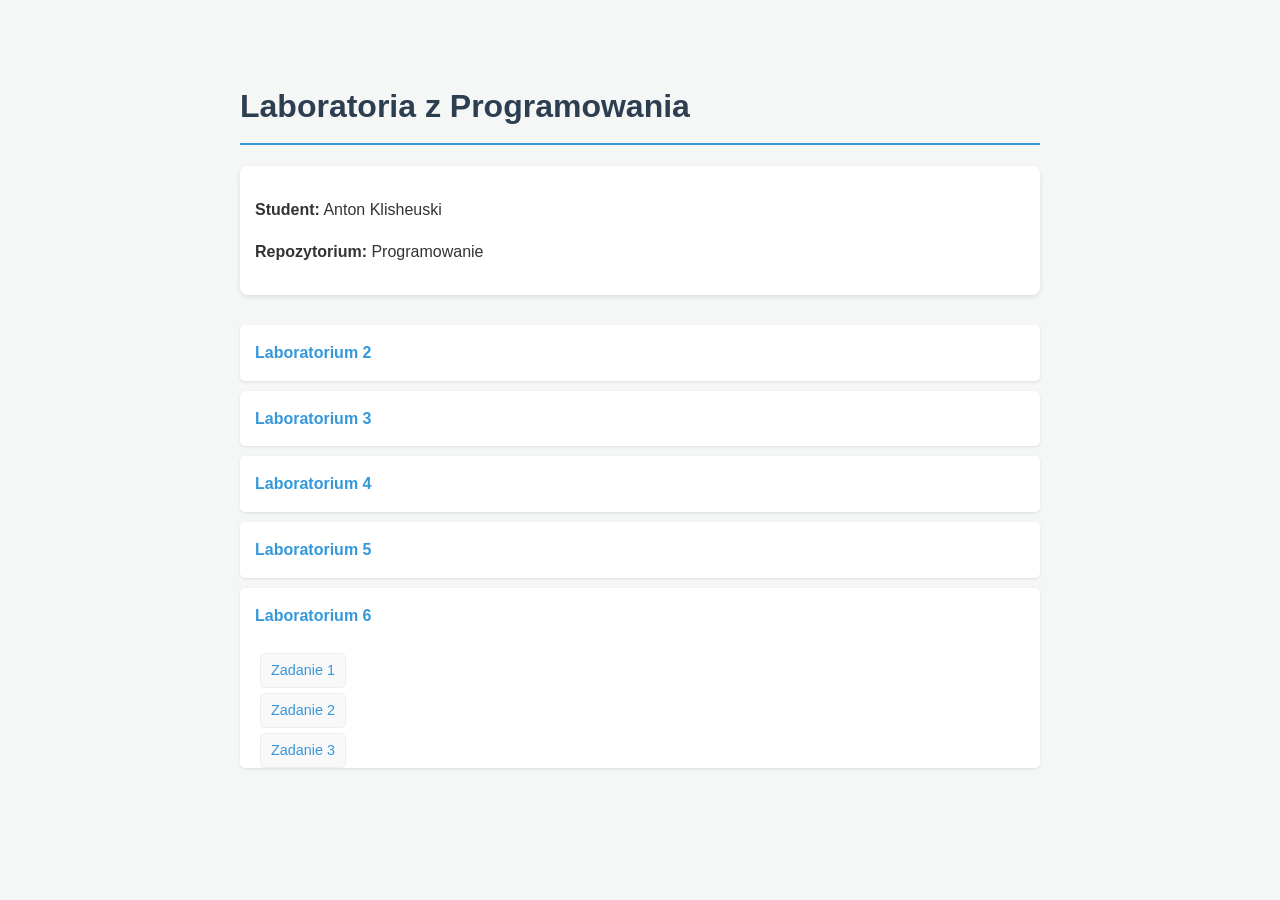
<file: index.html>
<!doctype html>
<html lang="pl">
  <head>
    <meta charset="UTF-8" />
    <meta name="viewport" content="width=device-width, initial-scale=1.0" />
    <title>Moje Laboratoria - Programowanie</title>
    <style>
      body {
        font-family: "Segoe UI", Tahoma, Geneva, Verdana, sans-serif;
        line-height: 1.6;
        color: #333;
        max-width: 800px;
        margin: 40px auto;
        padding: 20px;
        background-color: #f4f7f6;
      }
      h1 {
        color: #2c3e50;
        border-bottom: 2px solid #3498db;
        padding-bottom: 10px;
      }
      .student-info {
        background: #fff;
        padding: 15px;
        border-radius: 8px;
        box-shadow: 0 2px 5px rgba(0, 0, 0, 0.1);
        margin-bottom: 30px;
      }
      .lab-list {
        list-style: none;
        padding: 0;
      }
      .lab-item {
        background: #fff;
        margin-bottom: 10px;
        border-radius: 5px;
        transition: transform 0.2s;
        box-shadow: 0 1px 3px rgba(0, 0, 0, 0.1);
      }
      .lab-item:hover {
        transform: translateX(10px);
        background: #e8f4fd;
      }
      .lab-link {
        display: block;
        padding: 15px;
        text-decoration: none;
        color: #3498db;
        font-weight: bold;
      }
      .sub-lab-list {
        list-style: none;
        padding-left: 20px;
        margin-top: 10px;
      }

      .sub-lab-list li {
        margin-bottom: 5px;
      }

      .sub-lab-list a {
        text-decoration: none;
        color: #3498db;
        font-size: 0.9rem;
        padding: 5px 10px;
        border: 1px solid #eee;
        border-radius: 5px;
        display: inline-block;
        background-color: #f9f9f9;
      }

      .sub-lab-list a:hover {
        background-color: #3498db;
        color: white;
      }
    </style>
  </head>
  <body>
    <h1>Laboratoria z Programowania</h1>

    <div class="student-info">
      <p><strong>Student:</strong> Anton Klisheuski</p>
      <p><strong>Repozytorium:</strong> Programowanie</p>
    </div>

    <ul class="lab-list">
      <li class="lab-item">
        <a class="lab-link" href="./Lab2/index.html">Laboratorium 2</a>
      </li>
      <li class="lab-item">
        <a class="lab-link" href="./Lab3/index.html">Laboratorium 3</a>
      </li>
      <li class="lab-item">
        <a class="lab-link" href="./Lab4/index.html">Laboratorium 4</a>
      </li>
      <li class="lab-item">
        <a class="lab-link" href="./Lab5/zadanie1.html">Laboratorium 5</a>
      </li>
      <li class="lab-item">
        <span class="lab-link">Laboratorium 6</span>
        <ul class="sub-lab-list">
          <li><a href="./Lab6/zadanie1.html">Zadanie 1</a></li>
          <li><a href="./Lab6/zadanie2.html">Zadanie 2</a></li>
          <li><a href="./Lab6/zadanie3.html">Zadanie 3</a></li>
        </ul>
      </li>
    </ul>
  </body>
</html>
</file>
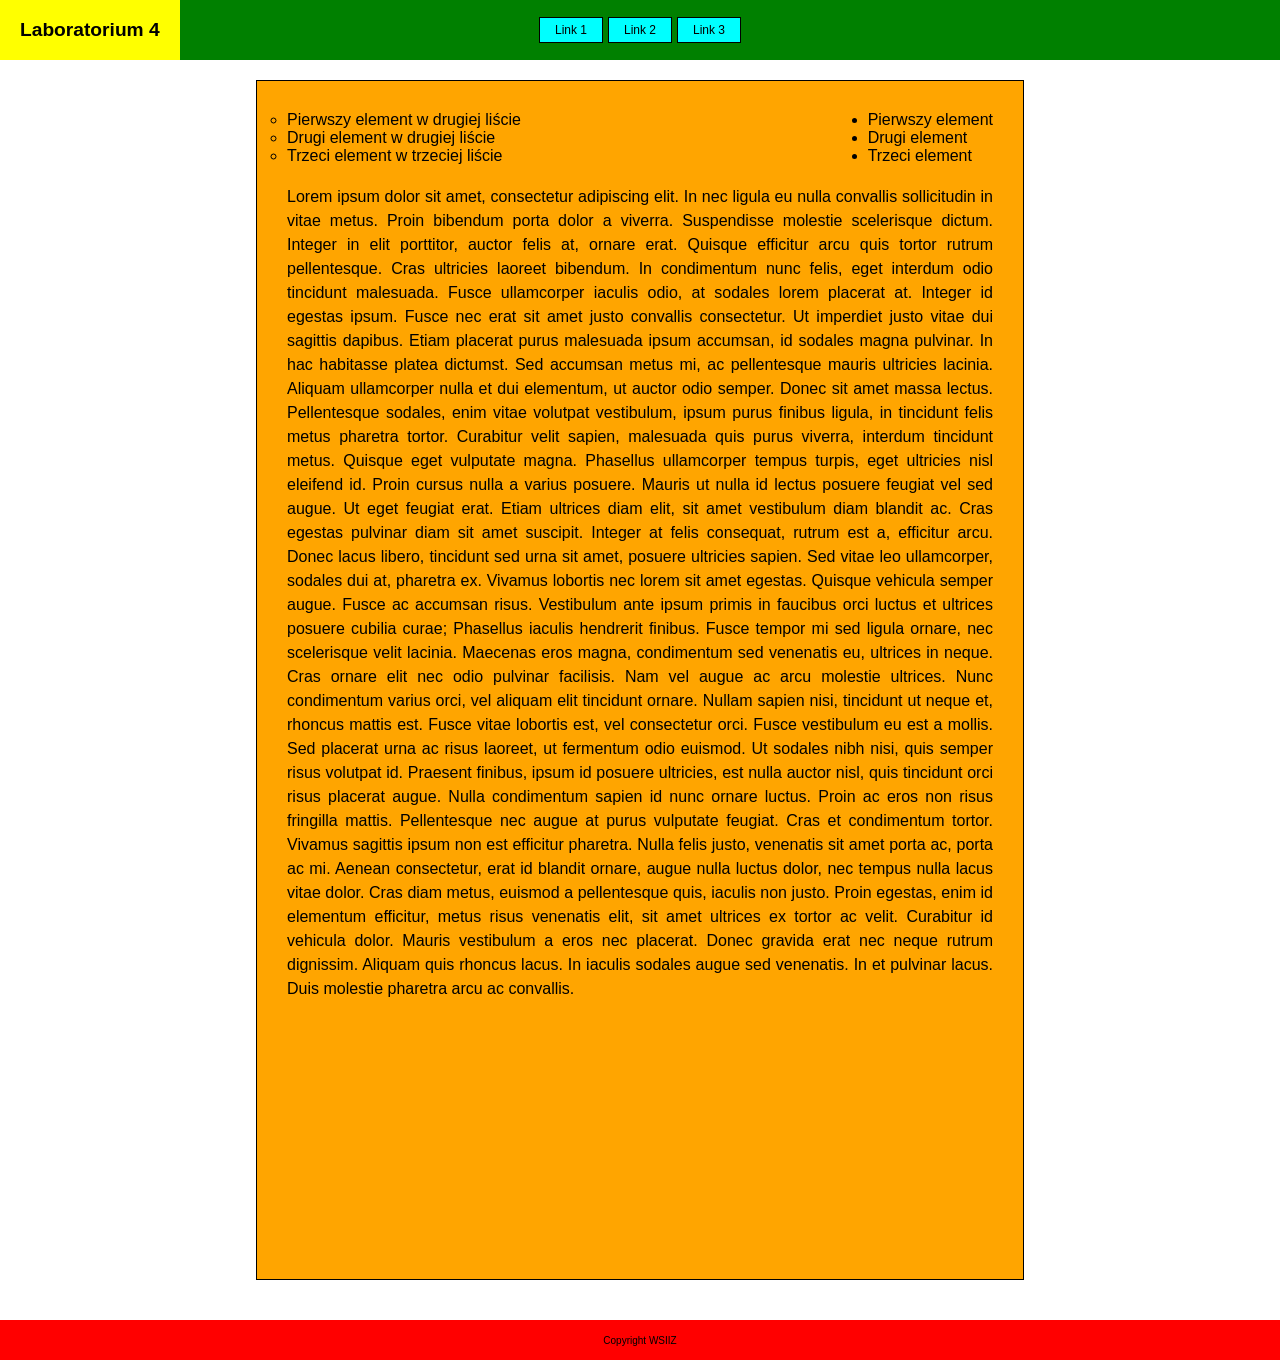
<file: Lab4/index.html>
<!doctype html>
<html>
  <head>
    <meta charset="utf-8" />
    <link rel="stylesheet" href="style.css" />
  </head>
  <body>
    <div id="global_container">
      <div id="top_bar">
        <div id="logo_div"><h1>Laboratorium 4</h1></div>
        <div id="nav_container">
          <div class="nav_item">Link 1</div>
          <div class="nav_item">Link 2</div>
          <div class="nav_item">Link 3</div>
        </div>
      </div>

      <div id="content_container">
        <ul class="first_list">
          <li>Pierwszy element</li>
          <li>Drugi element</li>
          <li>Trzeci element</li>
        </ul>
        <ul class="second_list">
          <li>Pierwszy element w drugiej liście</li>
          <li>Drugi element w drugiej liście</li>
          <li>Trzeci element w trzeciej liście</li>
        </ul>
        <div>
          Lorem ipsum dolor sit amet, consectetur adipiscing elit. In nec ligula
          eu nulla convallis sollicitudin in vitae metus. Proin bibendum porta
          dolor a viverra. Suspendisse molestie scelerisque dictum. Integer in
          elit porttitor, auctor felis at, ornare erat. Quisque efficitur arcu
          quis tortor rutrum pellentesque. Cras ultricies laoreet bibendum. In
          condimentum nunc felis, eget interdum odio tincidunt malesuada. Fusce
          ullamcorper iaculis odio, at sodales lorem placerat at. Integer id
          egestas ipsum. Fusce nec erat sit amet justo convallis consectetur. Ut
          imperdiet justo vitae dui sagittis dapibus. Etiam placerat purus
          malesuada ipsum accumsan, id sodales magna pulvinar. In hac habitasse
          platea dictumst. Sed accumsan metus mi, ac pellentesque mauris
          ultricies lacinia. Aliquam ullamcorper nulla et dui elementum, ut
          auctor odio semper. Donec sit amet massa lectus. Pellentesque sodales,
          enim vitae volutpat vestibulum, ipsum purus finibus ligula, in
          tincidunt felis metus pharetra tortor. Curabitur velit sapien,
          malesuada quis purus viverra, interdum tincidunt metus. Quisque eget
          vulputate magna. Phasellus ullamcorper tempus turpis, eget ultricies
          nisl eleifend id. Proin cursus nulla a varius posuere. Mauris ut nulla
          id lectus posuere feugiat vel sed augue. Ut eget feugiat erat. Etiam
          ultrices diam elit, sit amet vestibulum diam blandit ac. Cras egestas
          pulvinar diam sit amet suscipit. Integer at felis consequat, rutrum
          est a, efficitur arcu. Donec lacus libero, tincidunt sed urna sit
          amet, posuere ultricies sapien. Sed vitae leo ullamcorper, sodales dui
          at, pharetra ex. Vivamus lobortis nec lorem sit amet egestas. Quisque
          vehicula semper augue. Fusce ac accumsan risus. Vestibulum ante ipsum
          primis in faucibus orci luctus et ultrices posuere cubilia curae;
          Phasellus iaculis hendrerit finibus. Fusce tempor mi sed ligula
          ornare, nec scelerisque velit lacinia. Maecenas eros magna,
          condimentum sed venenatis eu, ultrices in neque. Cras ornare elit nec
          odio pulvinar facilisis. Nam vel augue ac arcu molestie ultrices. Nunc
          condimentum varius orci, vel aliquam elit tincidunt ornare. Nullam
          sapien nisi, tincidunt ut neque et, rhoncus mattis est. Fusce vitae
          lobortis est, vel consectetur orci. Fusce vestibulum eu est a mollis.
          Sed placerat urna ac risus laoreet, ut fermentum odio euismod. Ut
          sodales nibh nisi, quis semper risus volutpat id. Praesent finibus,
          ipsum id posuere ultricies, est nulla auctor nisl, quis tincidunt orci
          risus placerat augue. Nulla condimentum sapien id nunc ornare luctus.
          Proin ac eros non risus fringilla mattis. Pellentesque nec augue at
          purus vulputate feugiat. Cras et condimentum tortor. Vivamus sagittis
          ipsum non est efficitur pharetra. Nulla felis justo, venenatis sit
          amet porta ac, porta ac mi. Aenean consectetur, erat id blandit
          ornare, augue nulla luctus dolor, nec tempus nulla lacus vitae dolor.
          Cras diam metus, euismod a pellentesque quis, iaculis non justo. Proin
          egestas, enim id elementum efficitur, metus risus venenatis elit, sit
          amet ultrices ex tortor ac velit. Curabitur id vehicula dolor. Mauris
          vestibulum a eros nec placerat. Donec gravida erat nec neque rutrum
          dignissim. Aliquam quis rhoncus lacus. In iaculis sodales augue sed
          venenatis. In et pulvinar lacus. Duis molestie pharetra arcu ac
          convallis.
        </div>
      </div>
      <div id="footer">Copyright WSIIZ</div>
    </div>
  </body>
</html>
</file>
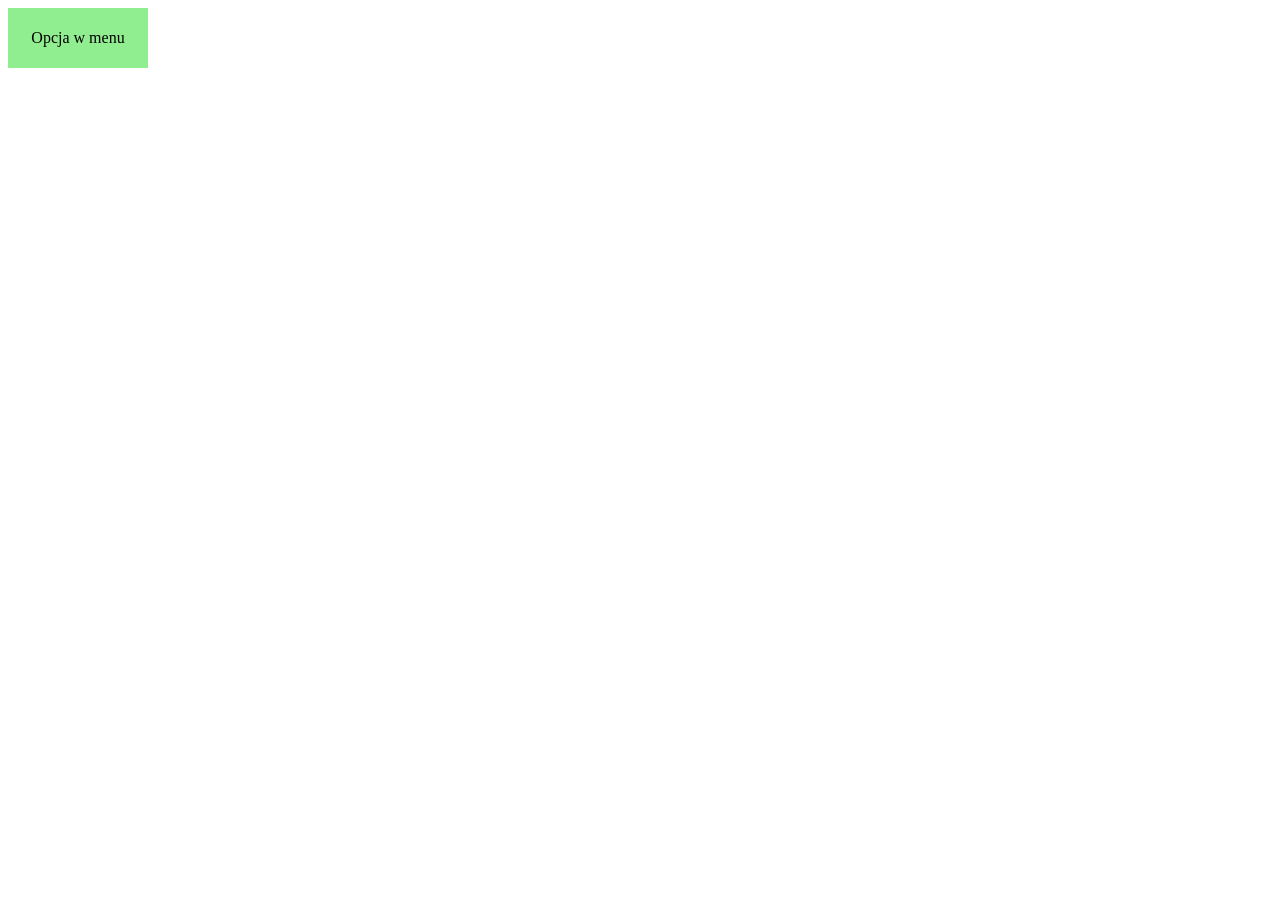
<file: Lab6/zadanie1.html>
<html>
  <head>
    <meta charset="utf-8" />
    <style>
      #link_list {
        visibility: hidden;
        display: block;
        background-color: tomato;
        width: 100px;
        position: absolute;
        top: 50px;
      }
      #menu_link {
        height: 60px;
        width: 140px;
        background-color: lightgreen;
        align-content: center;
        text-align: center;
        cursor: pointer;
      }
    </style>
  </head>
  <body>
    <div id="menu">
      <div id="menu_link">Opcja w menu</div>
      <ul id="link_list">
        <li>Link 1</li>
        <li>Link 2</li>
        <li>Link 3</li>
      </ul>
    </div>

    <script>
      const menuLink = document.getElementById("menu_link");
      const linkList = document.getElementById("link_list");
      const menu = document.getElementById("menu");

      menuLink.addEventListener("mouseenter", () => {
        linkList.style.visibility = "visible";
      });

      menu.addEventListener("mouseleave", () => {
        linkList.style.visibility = "hidden";
      });
    </script>
  </body>
</html>
</file>
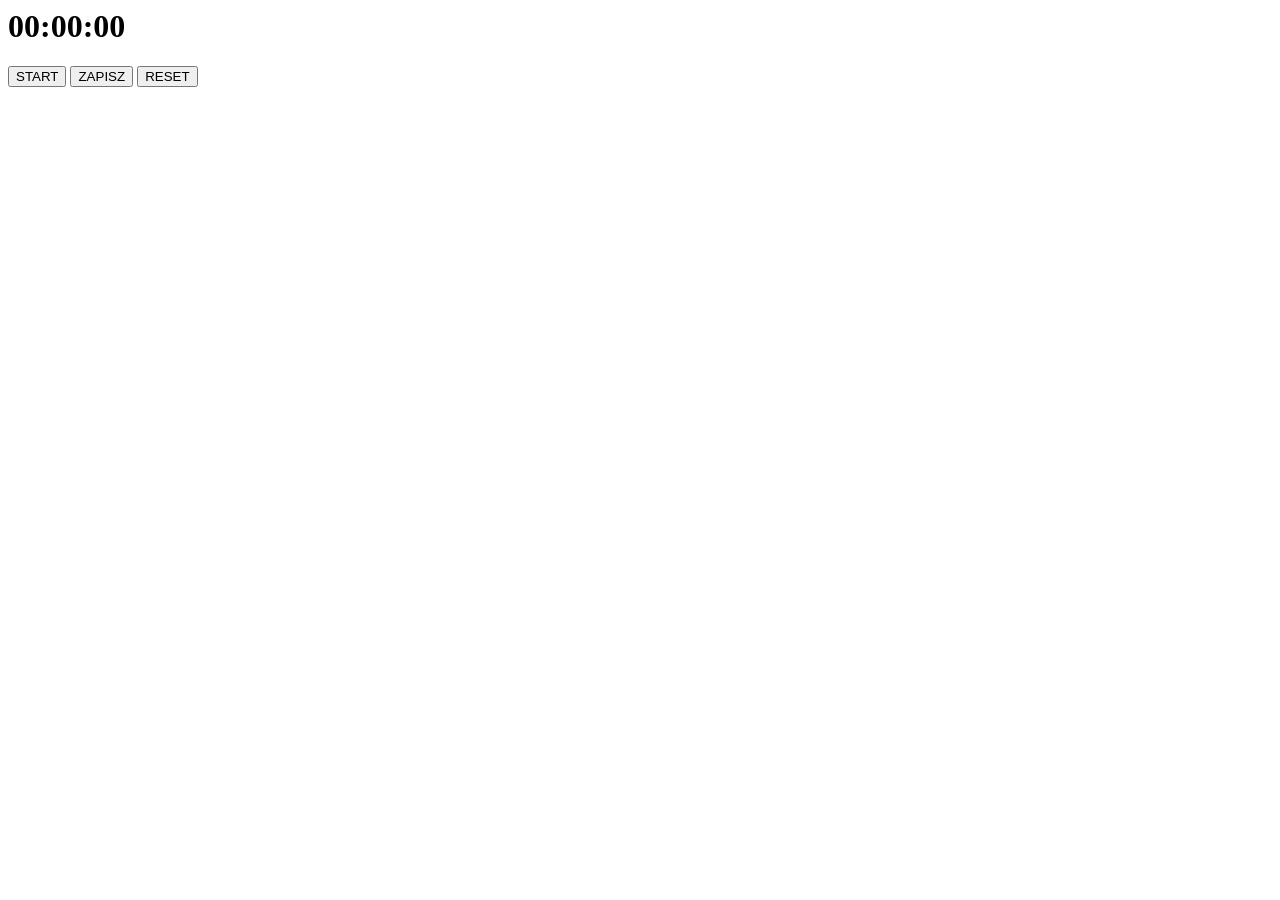
<file: Lab6/zadanie2.html>
<html>
  <head>
    <meta charset="utf-8" />
    <style>
      #reset {
        display: inline-block;
      }
      #stop {
        display: none;
      }
    </style>
  </head>
  <body>
    <h1 id="czas">
      <span id="godziny">00</span>:<span id="minuty">00</span>:<span
        id="sekundy"
        >00</span
      >
    </h1>
    <button id="start">START</button>
    <button id="zapisz">ZAPISZ</button>
    <button id="stop">STOP</button>
    <button id="reset">RESET</button>
    <p id="stan_stopera"></p>
    <ul id="zapisane_czasy"></ul>

    <script>
      let interval;
      let s = 0,
        m = 0,
        g = 0;

      const display = {
        s: document.getElementById("sekundy"),
        m: document.getElementById("minuty"),
        g: document.getElementById("godziny"),
        status: document.getElementById("stan_stopera"),
        list: document.getElementById("zapisane_czasy"),
      };

      const buttons = {
        start: document.getElementById("start"),
        stop: document.getElementById("stop"),
        reset: document.getElementById("reset"),
        zapisz: document.getElementById("zapisz"),
      };

      function format(num) {
        return num < 10 ? "0" + num : num;
      }

      buttons.start.onclick = () => {
        buttons.start.style.display = "none";
        buttons.stop.style.display = "inline-block";
        buttons.reset.style.display = "none";
        display.status.innerText = "Odliczanie...";

        interval = setInterval(() => {
          s++;
          if (s === 60) {
            s = 0;
            m++;
          }
          if (m === 60) {
            m = 0;
            g++;
          }
          display.s.innerText = format(s);
          display.m.innerText = format(m);
          display.g.innerText = format(g);
        }, 1000);
      };

      buttons.stop.onclick = () => {
        clearInterval(interval);
        buttons.start.style.display = "inline-block";
        buttons.stop.style.display = "none";
        buttons.reset.style.display = "inline-block";
        display.status.innerText = "Wstrzymano";
      };

      buttons.zapisz.onclick = () => {
        const li = document.createElement("li");
        li.innerText = `${format(g)}:${format(m)}:${format(s)}`;
        display.list.appendChild(li);
      };

      buttons.reset.onclick = () => {
        s = 0;
        m = 0;
        g = 0;
        display.s.innerText = "00";
        display.m.innerText = "00";
        display.g.innerText = "00";
        display.list.innerHTML = "";
        display.status.innerText = "";
      };
    </script>
  </body>
</html>
</file>
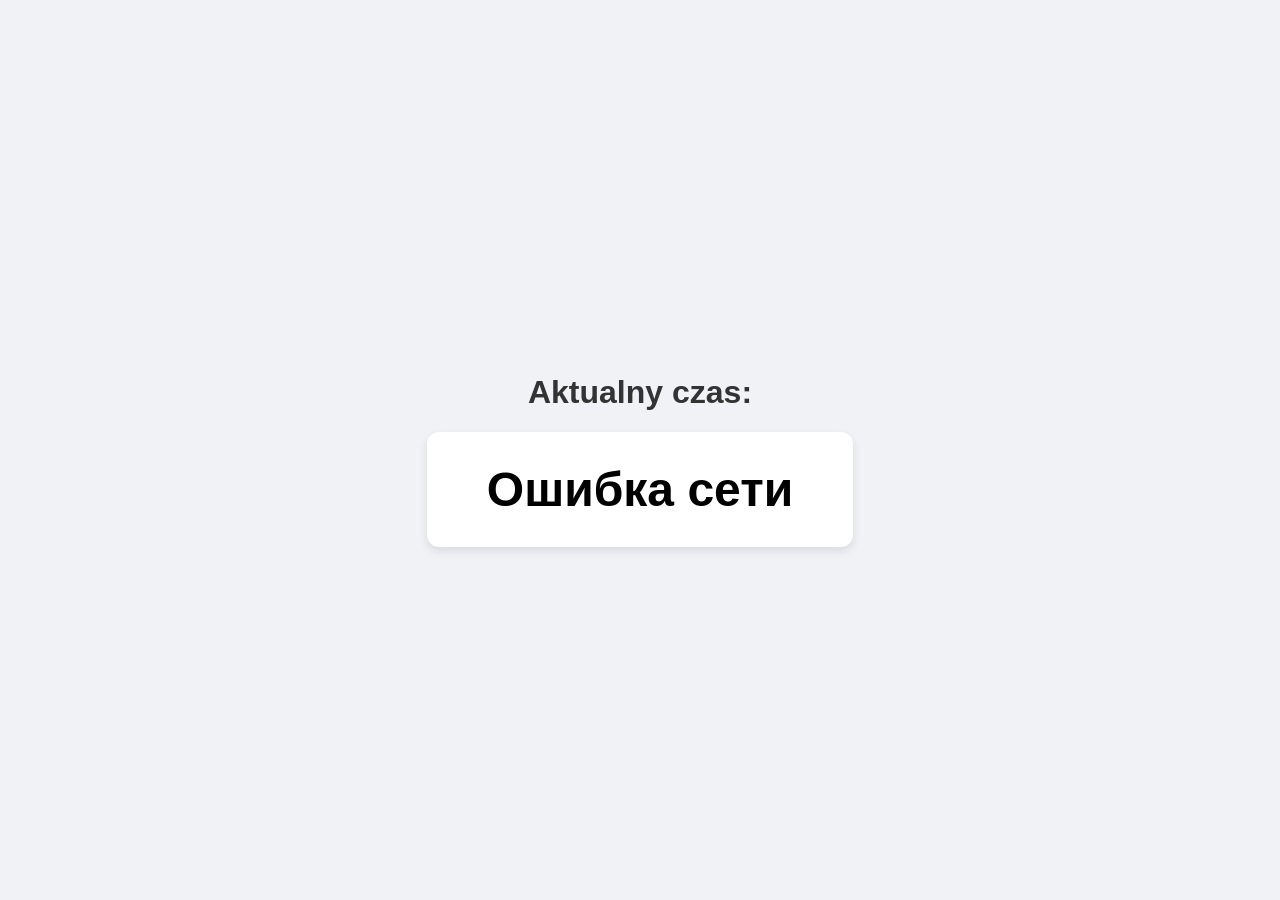
<file: Lab6/zadanie3.html>
<!doctype html>
<html>
  <head>
    <meta charset="utf-8" />
    <title>Zadanie 3</title>
    <link rel="stylesheet" href="style.css" />
  </head>
  <body>
    <h1>Aktualny czas:</h1>
    <div id="time-display">Загрузка...</div>

    <script>
      async function fetchTime() {
        try {
          const response = await fetch(
            "https://timeapi.io/api/Time/current/zone?timeZone=Europe/Warsaw",
          );
          const data = await response.json();

          document.getElementById("time-display").innerText = data.time;
        } catch (error) {
          document.getElementById("time-display").innerText = "Ошибка сети";
        }
      }

      fetchTime();
    </script>
  </body>
</html>
</file>
<file: Lab4/style.css>
* {
  margin: 0;
  padding: 0;
  box-sizing: border-box;
}

body {
  font-family: Arial, sans-serif;
  background-color: white;
  display: flex;
  flex-direction: column;
  min-height: 100vh;
}

#top_bar {
  position: fixed;
  top: 0;
  width: 100%;
  height: 60px;
  background-color: green;
  display: flex;
  justify-content: center;
  align-items: center;
  z-index: 1000;
}

#logo_div {
  position: absolute;
  left: 0;
  background-color: yellow;
  height: 100%;
  padding: 0 20px;
  display: flex;
  align-items: center;
  justify-content: center;
}

#logo_div h1 {
  margin: 0;
  font-size: 1.2rem;
  white-space: nowrap;
}

#nav_container {
  display: flex;
  gap: 5px;
}

.nav_item {
  background-color: cyan;
  border: 1px solid black;
  padding: 5px 15px;
  font-size: 12px;
  display: flex;
  align-items: center;
}

#content_container {
  margin: 80px auto 40px auto;
  width: 60%;
  background-color: orange;
  padding: 30px;
  flex-grow: 1;
  min-height: 1200px;
  border: 1px solid black;
}

.first_list {
  float: right;
  list-style-type: disc;
  text-align: left;
  margin-left: 20px;
}

.second_list {
  float: left;
  list-style-type: circle;
  text-align: left;
  margin-right: 20px;
}

#content_container > div {
  clear: both;
  padding-top: 20px;
  text-align: justify;
  line-height: 1.5;
}

#footer {
  width: 100%;
  height: 40px;
  background-color: red;
  display: flex;
  justify-content: center;
  align-items: center;
  font-size: 10px;
  margin-top: auto;
}
</file>
<file: Lab6/style.css>
body {
  margin: 0;
  height: 100vh;
  display: flex;
  flex-direction: column;
  align-items: center;
  justify-content: center;
  font-family: sans-serif;
  background-color: #f0f2f5;
}

h1 {
  color: #333;
}

#time-display {
  font-size: 3rem;
  font-weight: bold;
  background: white;
  padding: 30px 60px;
  border-radius: 12px;
  box-shadow: 0 4px 10px rgba(0, 0, 0, 0.1);
}
</file>
